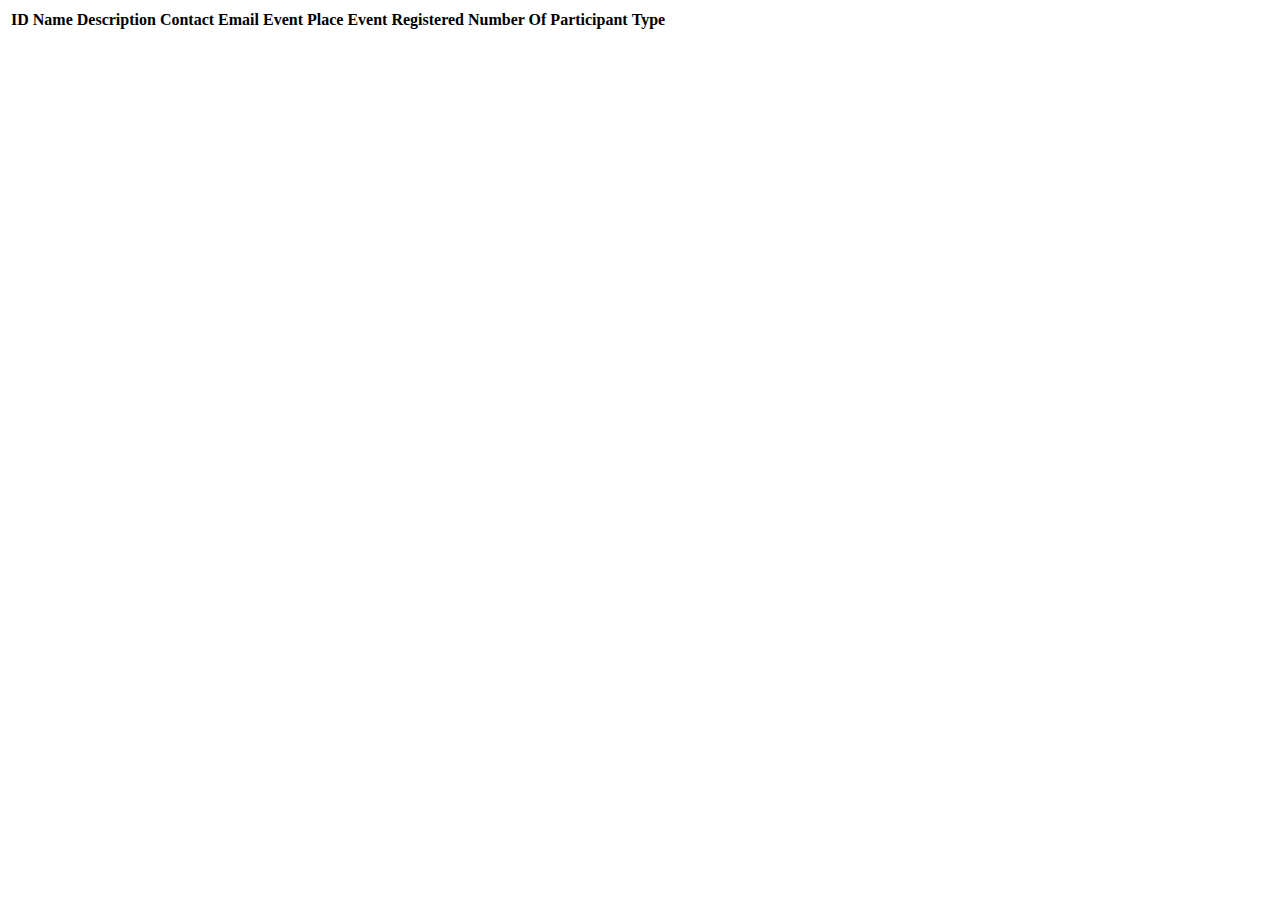
<file: src/main/resources/templates/events/index.html>
<!DOCTYPE html>
<html lang="en" xmlns:th="http://www.thymeleaf.org/">
<head th:replace="fragments :: head"></head>
<body class="container">

<header th:replace="fragments :: header"></header>

<table class="table table-striped">
    <thead>
        <tr>
            <th>ID</th>
            <th>Name</th>
            <th>Description</th>
            <th>Contact Email</th>
            <th>Event Place</th>
            <th>Event Registered</th>
            <th>Number Of Participant</th>
            <th>Type</th>
        </tr>
    </thead>
    <tr th:each="event : ${events}">
        <td th:text="${event.id}"></td>
        <td th:text="${event.name}"></td>
        <td th:text="${event.description}"></td>
        <td th:text="${event.contactEmail}"></td>
        <td th:text="${event.eventPlace}"></td>
        <td th:text="${event.registered}"></td>
        <td th:text="${event.numberOfParticipant}"></td>
        <td th:text="${event.type.displayName}"></td>
    </tr>
</table>

</body>
</html>
</file>
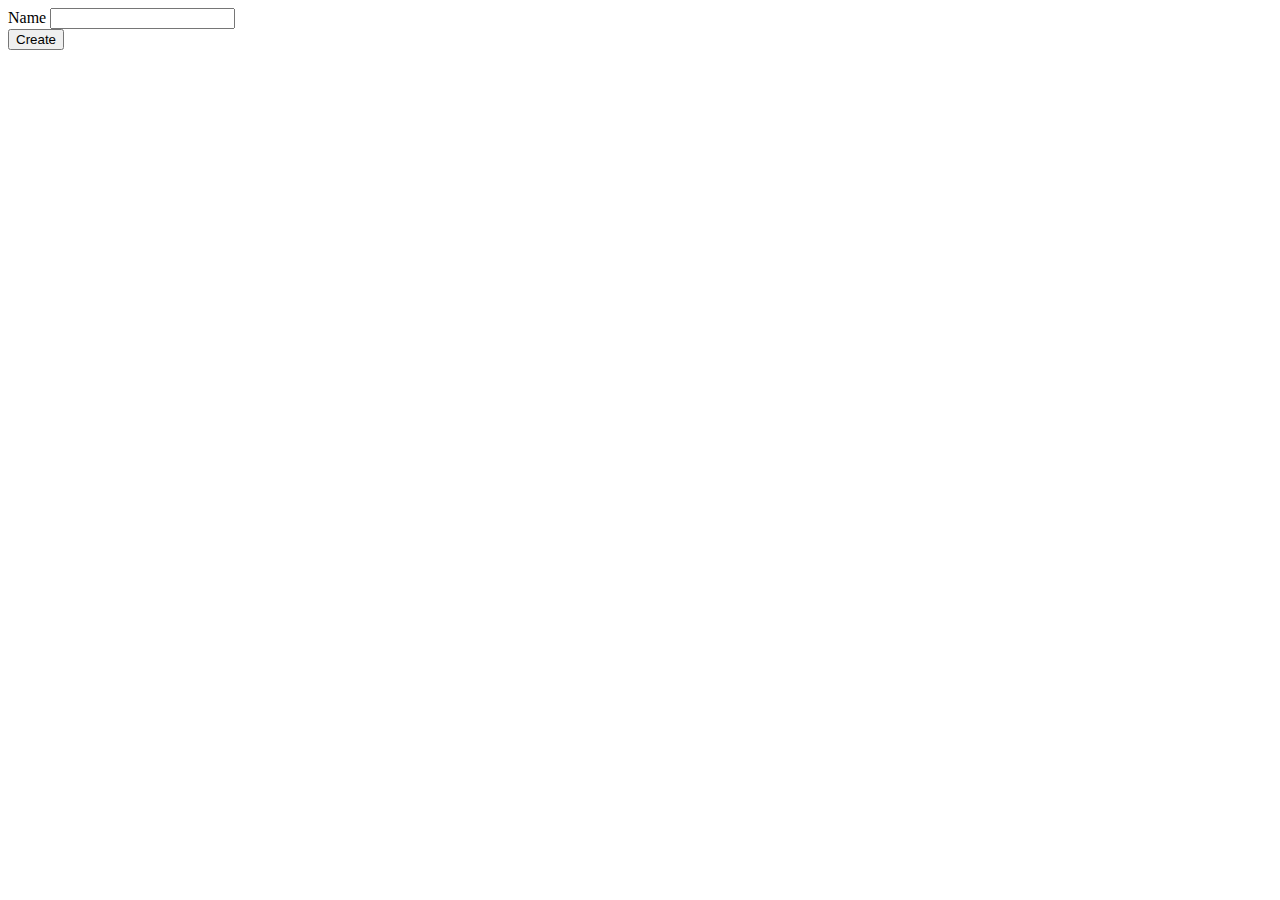
<file: src/main/resources/templates/eventCategories/create.html>
<!DOCTYPE html>
<html lang="en" xmlns:th="http://www.thymeleaf.org/">
<head th:replace="fragments :: head"></head>
<body class="container">

<header th:replace="fragments :: header"></header>

<form method="post">
    <div class="form-group">
        <label>Name
            <input th:field="${eventCategory.name}" class="form-control">
        </label>
        <span th:errors="${eventCategory.name}" class="error"></span>
    </div>
    <input type="submit" value="Create" class="btn btn-primary">
</form>

</body>
</html>
</file>
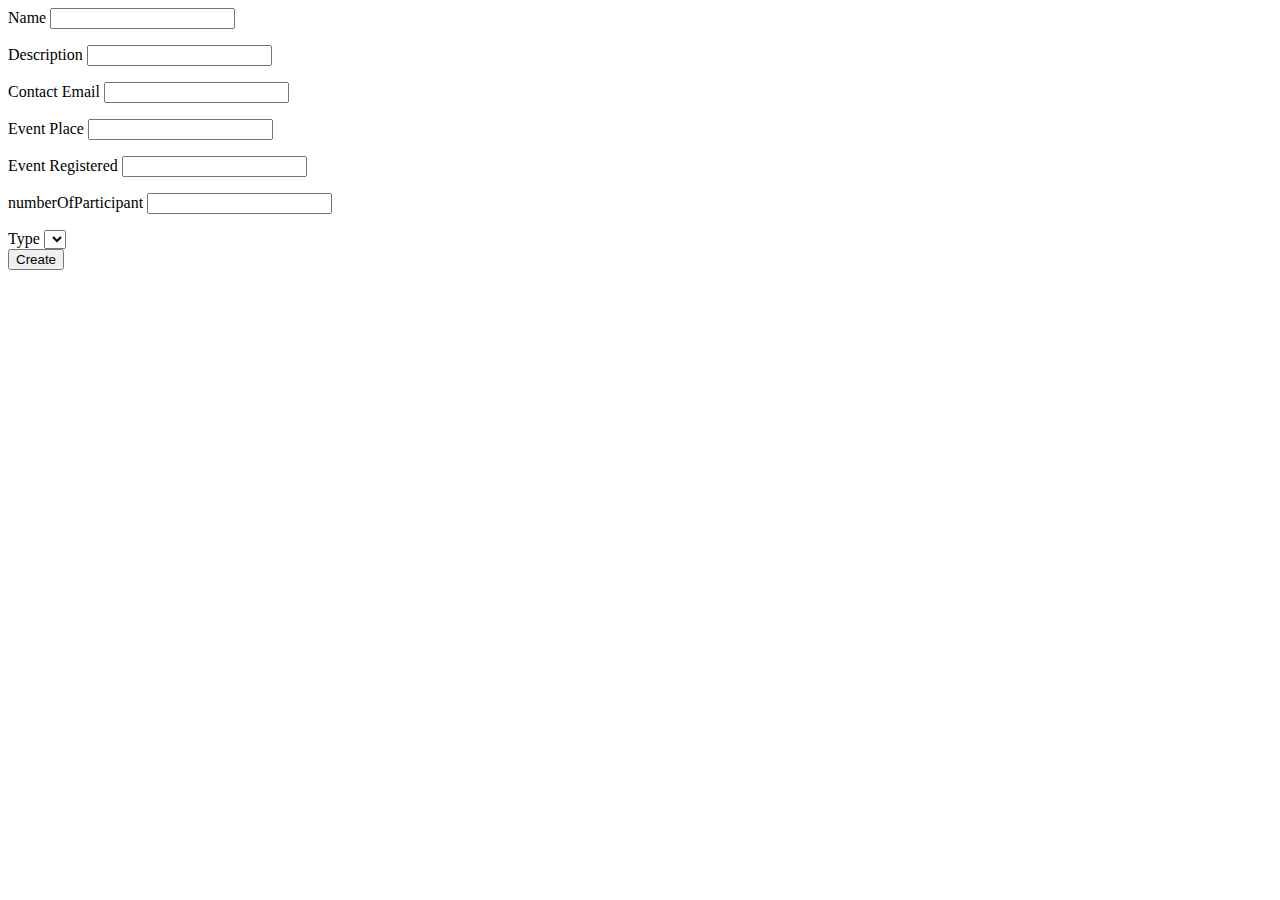
<file: src/main/resources/templates/events/create.html>
<!DOCTYPE html>
<html lang="en" xmlns:th="http://www.thymeleaf.org/">
<head th:replace="fragments :: head"></head>
<body class="container">

<header th:replace="fragments :: header"></header>

<form method="post">

    <div class="form-group">
        <label>Name
            <input th:field="${event.name}" class="form-control">
        </label>
        <p class="error" th:errors="${event.name}"></p>
    </div>

    <div class="form-group">
        <label>Description
            <input th:field="${event.description}" class="form-control">
        </label>
        <p class="error" th:errors="${event.description}"></p>
    </div>

    <div class="form-group">
        <label>Contact Email
            <input th:field="${event.contactEmail}" class="form-control">
        </label>
        <p class="error" th:errors="${event.contactEmail}"></p>
    </div>

    <div class="form-group">
    <label>Event Place
        <input th:field="${event.eventPlace}" class="form-control">
    </label>
    <p class="error" th:errors="${event.eventPlace}"></p>
    </div>

    <div class="form-group">
        <label>Event Registered
            <input th:field="${event.registered}" class="form-control">
        </label>
        <p class="error" th:errors="${event.registered}"></p>
    </div>

    <div class="form-group">
    <label>numberOfParticipant
        <input th:field="${event.numberOfParticipant}" class="form-control">
    </label>
    <p class="error" th:errors="${event.numberOfParticipant}"></p>

    </div>

    <div class="form-group">
        <label>Type
        <select th:field="${event.type}">
            <option th:each="type:${types}"
                th:value="${type}"
                 th:text="${type.displayName}"
            ></option>
        </select>

        </label>
    </div>

    <div class="form-group">
        <input type="submit" value="Create" class="btn btn-success">
    </div>
</form>

</body>
</html>
</file>
